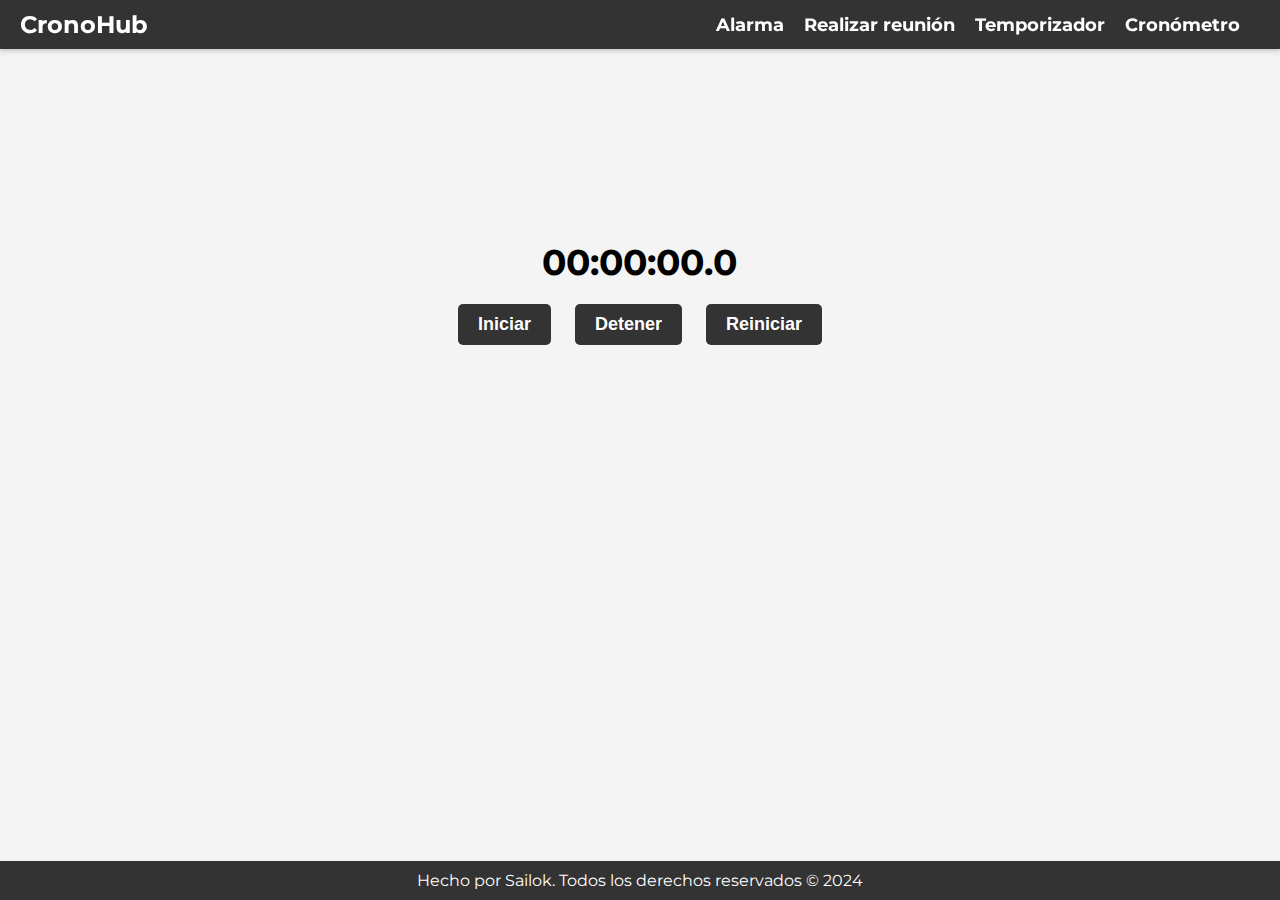
<file: index.html>
<!DOCTYPE html>
<html lang="es">
<head>
    <meta charset="UTF-8">
    <meta name="viewport" content="width=device-width, initial-scale=1.0">
    <title>Reloj Mundial | Cronómetro</title>
    <link href="https://fonts.googleapis.com/css2?family=Bagel+Fat+One&display=swap" rel="stylesheet">
    <link href="https://fonts.googleapis.com/css2?family=Montserrat:wght@400;700&display=swap" rel="stylesheet">
    <link rel="icon" href="reloj.png">
    <link rel="stylesheet" href="main.css">
    <script src="cronometro.js"></script>
</head>
    <body>
        <div id="all">
            <header>
                <div class="logo"><a href="https://sailok25.github.io/ChronoHub/">CronoHub</a></div>
                <nav class="barra-navegacion">
                    <ul>
                        <li><a href="#">Alarma</a></li>
                        <li><a href="#">Realizar reunión</a></li>
                        <li><a href="#">Temporizador</a></li>
                        <li><a href="https://sailok25.github.io/Cronometro/">Cronómetro</a></li>
                    </ul>
                </nav>
            </header>

            <main>
                <div id="cronometro">
                    <p id="tiempo">00:00:00.0</p>
                    <button id="iniciar">Iniciar</button>
                    <button id="detener">Detener</button>
                    <button id="resetear">Reiniciar</button>
                </div>
            </main>

            <footer>
                <p>Hecho por Sailok. Todos los derechos reservados &copy; 2024</p>
            </footer>
        </div>
    </body>
</html>
</file>
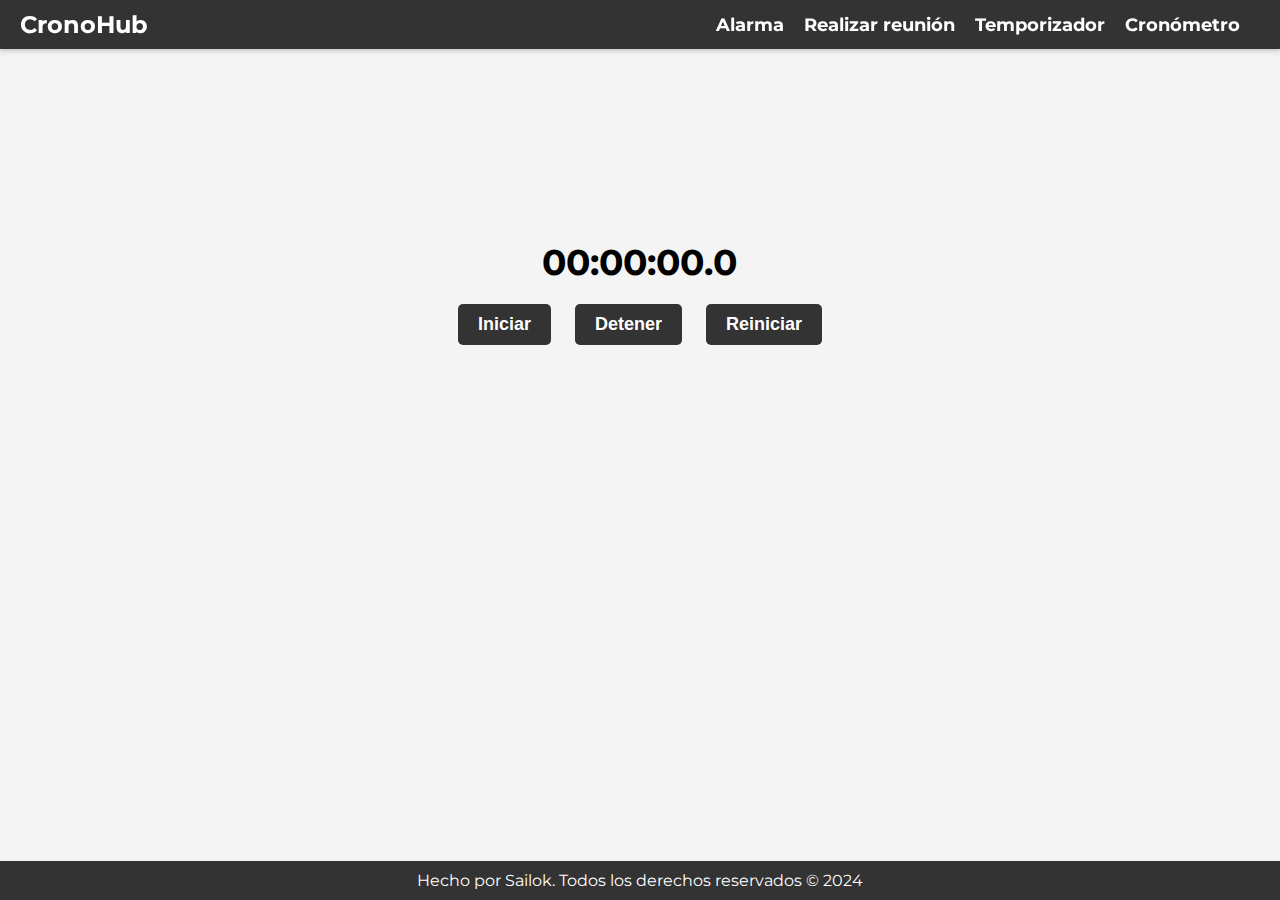
<file: cronometro.html>
<!DOCTYPE html>
<html lang="es">
<head>
    <meta charset="UTF-8">
    <meta name="viewport" content="width=device-width, initial-scale=1.0">
    <title>Reloj Mundial | Cronómetro</title>
    <link href="https://fonts.googleapis.com/css2?family=Bagel+Fat+One&display=swap" rel="stylesheet">
    <link href="https://fonts.googleapis.com/css2?family=Montserrat:wght@400;700&display=swap" rel="stylesheet">
    <link rel="icon" href="reloj.png">
    <link rel="stylesheet" href="main.css">
    <script src="cronometro.js"></script>
</head>
    <body>
        <div id="all">
            <header>
                <div class="logo"><a href="https://sailok25.github.io/ChronoHub/">CronoHub</a></div>
                <nav class="barra-navegacion">
                    <ul>
                        <li><a href="#">Alarma</a></li>
                        <li><a href="#">Realizar reunión</a></li>
                        <li><a href="#">Temporizador</a></li>
                        <li><a href="cronometro.html">Cronómetro</a></li>
                    </ul>
                </nav>
            </header>

            <main>
                <div id="cronometro">
                    <p id="tiempo">00:00:00.0</p>
                    <button id="iniciar">Iniciar</button>
                    <button id="detener">Detener</button>
                    <button id="resetear">Reiniciar</button>
                </div>
            </main>

            <footer>
                <p>Hecho por Sailok. Todos los derechos reservados &copy; 2024</p>
            </footer>
        </div>
    </body>
</html>
</file>
<file: main.css>
*{
    margin: 0;
    padding: 0;
    box-sizing: border-box;
}

#all{
    width: 100%;
    height: 100%;
    margin: 0 auto;
}



/* Apartat del BODY */
body {
    font-family: 'Montserrat', sans-serif;
    background-color: #f4f4f4;
    margin: 0;
    padding: 0;
    height: 100%;
}

header {
    background-color: #333;
    color: #fff;
    display: flex;
    justify-content: space-between;
    align-items: center;
    padding: 10px 20px;
    box-shadow: 0 2px 5px rgba(0, 0, 0, 0.2);
    position: fixed;
    width: 100%;
    top: 0;
    z-index: 1000;
    box-sizing: border-box;
}


.logo {
    font-size: 24px;
    font-weight: bold;
}


.logo a {
    text-decoration: none;
    color: #fff;
    transition: color 0.3s ease-in-out;
}


.logo a:hover {
    color: #ffcc00;
}


.barra-navegacion {
    display: flex;
    align-items: center;
}


.barra-navegacion ul {
    list-style: none;
    padding: 0;
    margin: 0;
    display: flex;
}


.barra-navegacion li {
    margin-right: 20px;
}


.barra-navegacion a {
    text-decoration: none;
    color: #fff;
    font-weight: bold;
    font-size: 18px;
    transition: color 0.3s ease-in-out;
}


.barra-navegacion a:hover {
    color: #ffcc00;
}





/* Apartado del MAIN */
main {
    display: flex;
    flex-direction: column;
    justify-content: center;
    align-items: center;
    margin-top: 120px; /* Ajusta el margen superior según sea necesario */
    margin-bottom: 120px; /* Ajusta el margen inferior según sea necesario */
}


.reloj-container {
    flex: 1 1 45%;
    margin: 20px;
    padding: 15px;
    border: 1px solid #ccc;
    border-radius: 5px;
    text-align: center;
}


.nombre-pais {
    font-weight: bold;
    margin: 0;
}


.hora {
    margin: 0;
    font-size: 18px;
    font-weight: bold;
}


/* Apartat del FOOTER */
/* Apartat del FOOTER */
footer {
    background-color: #333;
    color: #fff;
    text-align: center;
    padding: 10px;
    position: fixed;
    bottom: 0;
    width: 100%;
}


/* Estilos específicos para el cronómetro */

/* Contenedor del cronómetro */
#cronometro {
    margin-top: 120px;
    margin-bottom: 120px;
    text-align: center;
}

/* Tiempo del cronómetro */
#tiempo {
    font-size: 36px;
    font-weight: bold;
    margin-bottom: 20px;
}

/* Botones del cronómetro */
#cronometro button {
    font-size: 18px;
    font-weight: bold;
    padding: 10px 20px;
    margin: 0 10px;
    border: none;
    border-radius: 5px;
    cursor: pointer;
    background-color: #333; /* Ajustamos el color de fondo de los botones */
    color: #fff; /* Ajustamos el color del texto de los botones */
    transition: color 0.3s ease-in-out;
}

/* Cambio de color al pasar el mouse sobre los botones del cronómetro */
#cronometro button:hover {
    color: #ffcc00;
}
</file>
